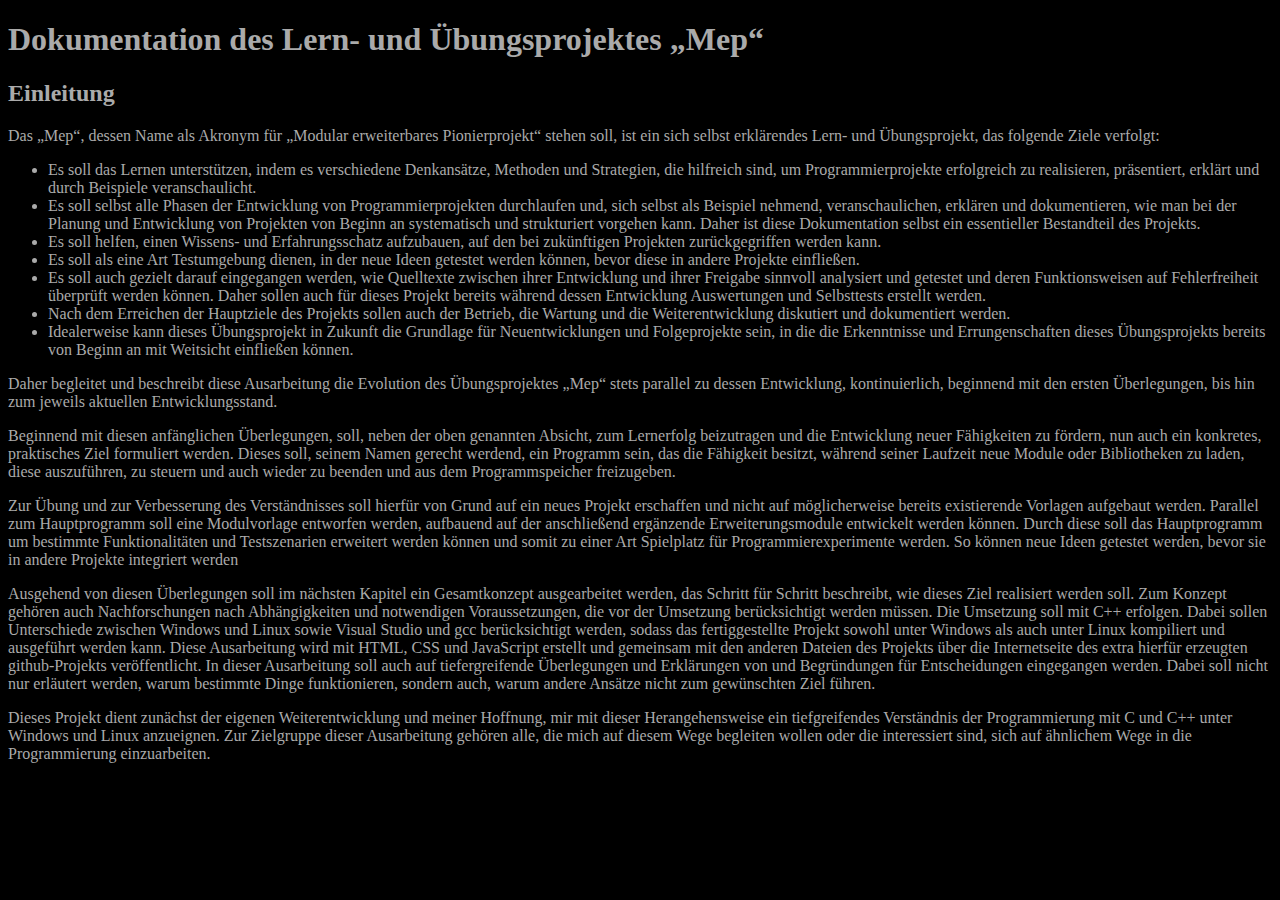
<file: Dokumentation.html>
<!DOCTYPE html>
<html lang="de">
<head>
    <meta charset="UTF-8">
    <meta name="viewport" content="width=device-width, initial-scale=1.0">
	<link rel="stylesheet" href="./_Dokumentation/Bildschirmausgabe.css">
	<link rel="stylesheet" href="./_Dokumentation/Druckerausgabe.css">
    <title>Dokumentation eines Übungsprojektes</title>
</head>
<body>
  <h1>Dokumentation des Lern- und Übungsprojektes „Mep“</h1>

  <h2>Einleitung</h2>

  <p>Das „Mep“, dessen Name als Akronym für „Modular erweiterbares Pionierprojekt“ stehen soll, ist ein sich selbst erklärendes Lern- und Übungsprojekt, das folgende Ziele verfolgt:<ul>
    <li>Es soll das Lernen unterstützen, indem es verschiedene Denkansätze, Methoden und Strategien, die hilfreich sind, um Programmierprojekte erfolgreich zu realisieren, präsentiert, erklärt und durch Beispiele veranschaulicht.</li>
    <li>Es soll selbst alle Phasen der Entwicklung von Programmierprojekten durchlaufen und, sich selbst als Beispiel nehmend, veranschaulichen, erklären und dokumentieren, wie man bei der Planung und Entwicklung von Projekten von Beginn an systematisch und strukturiert vorgehen kann. Daher ist diese Dokumentation selbst ein essentieller Bestandteil des Projekts.</li>
    <li>Es soll helfen, einen Wissens- und Erfahrungsschatz aufzubauen, auf den bei zukünftigen Projekten zurückgegriffen werden kann.</li>
    <li>Es soll als eine Art Testumgebung dienen, in der neue Ideen getestet werden können, bevor diese in andere Projekte einfließen.</li>
    <li>Es soll auch gezielt darauf eingegangen werden, wie Quelltexte zwischen ihrer Entwicklung und ihrer Freigabe sinnvoll analysiert und getestet und deren Funktionsweisen auf Fehlerfreiheit überprüft werden können. Daher sollen auch für dieses Projekt bereits während dessen Entwicklung Auswertungen und Selbsttests erstellt werden.</li>
    <li>Nach dem Erreichen der Hauptziele des Projekts sollen auch der Betrieb, die Wartung und die Weiterentwicklung diskutiert und dokumentiert werden.</li>
    <li>Idealerweise kann dieses Übungsprojekt in Zukunft die Grundlage für Neuentwicklungen und Folgeprojekte sein, in die die Erkenntnisse und Errungenschaften dieses Übungsprojekts bereits von Beginn an mit Weitsicht einfließen können.</li>
    </ul>Daher begleitet und beschreibt diese Ausarbeitung die Evolution des Übungsprojektes „Mep“ stets parallel zu dessen Entwicklung, kontinuierlich, beginnend mit den ersten Überlegungen, bis hin zum jeweils aktuellen Entwicklungsstand.</p>

  <p>Beginnend mit diesen anfänglichen Überlegungen, soll, neben der oben genannten Absicht, zum Lernerfolg beizutragen und die Entwicklung neuer Fähigkeiten zu fördern, nun auch ein konkretes, praktisches Ziel formuliert werden. Dieses soll, seinem Namen gerecht werdend, ein Programm sein, das die Fähigkeit besitzt, während seiner Laufzeit neue Module oder Bibliotheken zu laden, diese auszuführen, zu steuern und auch wieder zu beenden und aus dem Programmspeicher freizugeben.</p>
  
  <p>Zur Übung und zur Verbesserung des Verständnisses soll hierfür von Grund auf ein neues Projekt erschaffen und nicht auf möglicherweise bereits existierende Vorlagen aufgebaut werden. Parallel zum Hauptprogramm soll eine Modulvorlage entworfen werden, aufbauend auf der anschließend ergänzende Erweiterungsmodule entwickelt werden können. Durch diese soll das Hauptprogramm um bestimmte Funktionalitäten und Testszenarien erweitert werden können und somit zu einer Art Spielplatz für Programmierexperimente werden. So können neue Ideen getestet werden, bevor sie in andere Projekte integriert werden</p>
  
  <p>Ausgehend von diesen Überlegungen soll im nächsten Kapitel ein Gesamtkonzept ausgearbeitet werden, das Schritt für Schritt beschreibt, wie dieses Ziel realisiert werden soll. Zum Konzept gehören auch Nachforschungen nach Abhängigkeiten und notwendigen Voraussetzungen, die vor der Umsetzung berücksichtigt werden müssen. Die Umsetzung soll mit C++ erfolgen. Dabei sollen Unterschiede zwischen Windows und Linux sowie Visual Studio und gcc berücksichtigt werden, sodass das fertiggestellte Projekt sowohl unter Windows als auch unter Linux kompiliert und ausgeführt werden kann. Diese Ausarbeitung wird mit HTML, CSS und JavaScript erstellt und gemeinsam mit den anderen Dateien des Projekts über die Internetseite des extra hierfür erzeugten github-Projekts veröffentlicht. In dieser Ausarbeitung soll auch auf tiefergreifende Überlegungen und Erklärungen von und Begründungen für Entscheidungen eingegangen werden. Dabei soll nicht nur erläutert werden, warum bestimmte Dinge funktionieren, sondern auch, warum andere Ansätze nicht zum gewünschten Ziel führen.</p>
  
  <p>Dieses Projekt dient zunächst der eigenen Weiterentwicklung und meiner Hoffnung, mir mit dieser Herangehensweise  ein tiefgreifendes Verständnis der Programmierung mit C und C++ unter Windows und Linux anzueignen. Zur Zielgruppe dieser Ausarbeitung gehören alle, die mich auf diesem Wege begleiten wollen oder die interessiert sind, sich auf ähnlichem Wege in die Programmierung einzuarbeiten.</p>
</body>
</html>
</file>
<file: _Dokumentation/Bildschirmausgabe.css>
/* Stile für den Bildschirm */
body {
  background-color: black; /* Schwarzer Hintergrund */
  color: #aaaaaa; /* Graue Schriftfarbe */
}
</file>
<file: _Dokumentation/Druckerausgabe.css>
/* Stile für den Druck */ 
@media print {
  @page {
    size: A4;
    margin: 1cm;
  }

  @page :first {
        
  }

  @page :left {
    margin-left: 2cm;
  }

  @page :right {
    margin-right: 2cm;
  } 

  body {
    background-color: transparent; /* Hintergrund entfernen */
    color: black; /* Schwarze Schriftfarbe für den Druck */
  }
}
</file>
